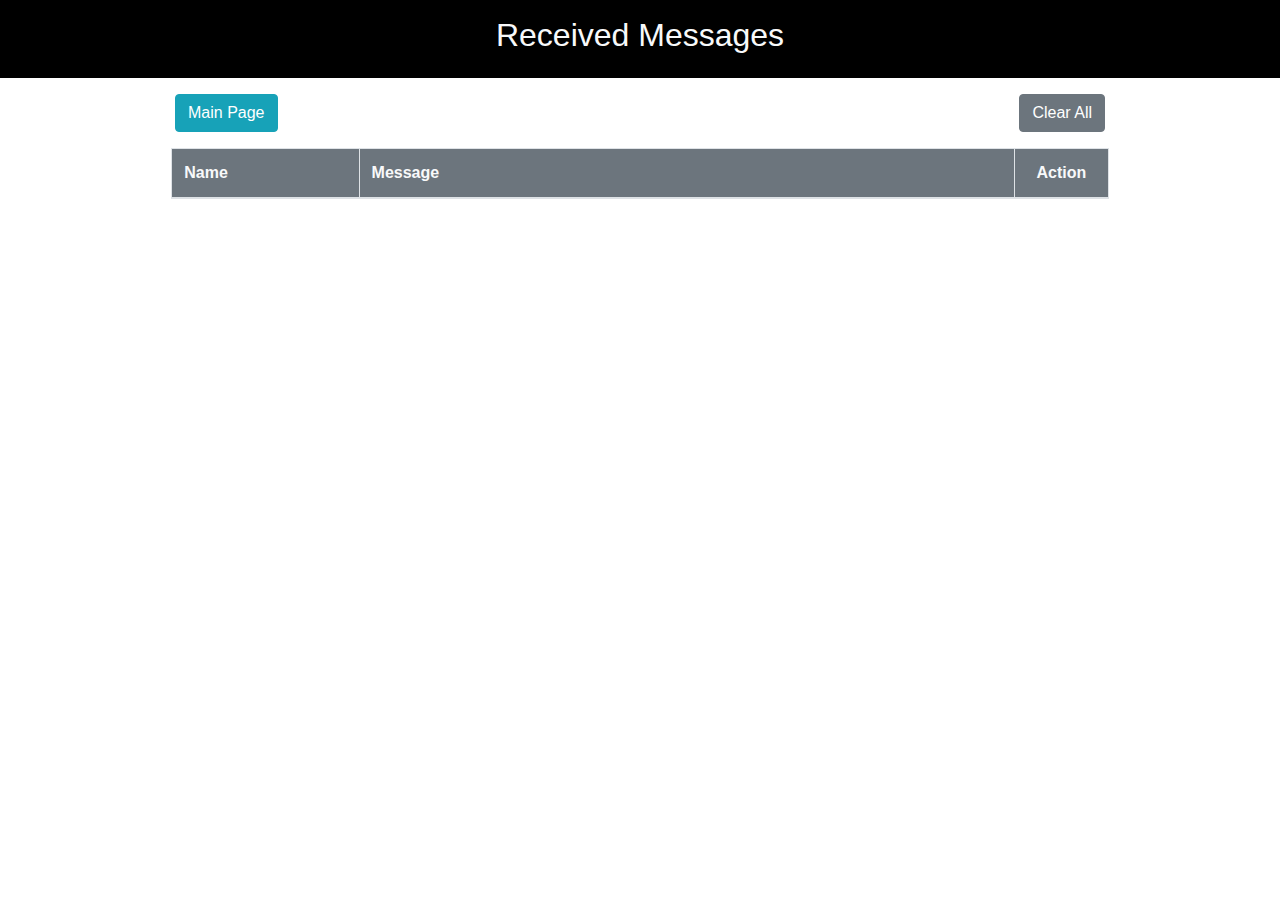
<file: msg.html>
<!DOCTYPE html>
<html>
    <head>
        <title>Received Messages</title>
        <link rel="stylesheet"
            href="https://maxcdn.bootstrapcdn.com/bootstrap/4.5.2/css/bootstrap.min.css">
        <script
            src="https://ajax.googleapis.com/ajax/libs/jquery/3.5.1/jquery.min.js"></script>
        <script
            src="https://cdnjs.cloudflare.com/ajax/libs/popper.js/1.16.0/umd/popper.min.js"></script>
        <script
            src="https://maxcdn.bootstrapcdn.com/bootstrap/4.5.2/js/bootstrap.min.js"></script>
    </head>
    <body>
        <div class="container-fluid text-center p-3 text-light " style="background-color: black;">
            <h2>Received Messages</h2>
        </div>
        <div class="container-fluid d-flex justify-content-between w-75 py-3">
            <a href="index.html"><button class="btn btn-info">Main Page</button></a>
            <button class="btn btn-secondary" id="deleteLocalStorage">Clear All</button>

        </div>

        <!-- Table to display messages -->
        <div class="container-fluid">
            <div class="table-responsive">
                <table class="table table-bordered table-hover w-75 m-auto">
                    <thead class="bg-secondary text-light">
                        <tr>
                            <th style="width: 20%;">Name</th>
                            <th>Message</th>
                            <th class="text-center" style="width: 10%;">Action</th>
                        </tr>
                    </thead>
                    <tbody id="messageList">
                        <!-- Display stored messages here -->
                    </tbody>
                </table>
            </div>
        </div>

        <script>
        // Get reference to the message list
        const messageList = document.getElementById('messageList');

        // Retrieve the stored messages from localStorage
        const storedMessages = JSON.parse(localStorage.getItem('anonymousMessages')) || [];

        // Function to display messages
        function displayMessages() {
            // Clear the current list
            messageList.innerHTML = '';

            // Display each message in a row with a delete button
            storedMessages.forEach(function (message, index) {
                const row = document.createElement('tr');
                const nameCell = document.createElement('td');
                const messageCell = document.createElement('td');
                const actionCell = document.createElement('td');
                const deleteButton = document.createElement('button');

                // Set the content and attributes
                nameCell.textContent = message.name;
                messageCell.textContent = message.message;
                deleteButton.textContent = 'Delete';
                deleteButton.classList.add('btn', 'btn-danger', 'btn-sm');

                // Add click event for delete
                deleteButton.addEventListener('click', function () {
                    storedMessages.splice(index, 1);
                    localStorage.setItem('anonymousMessages', JSON.stringify(storedMessages));
                    displayMessages();
                });

                // Append elements to the row
                actionCell.appendChild(deleteButton);
                row.appendChild(nameCell);
                row.appendChild(messageCell);
                row.appendChild(actionCell);
                messageList.appendChild(row);
            });
        }

        // Initial message display
        displayMessages();
    </script>
        <script>
    // Button click event to delete local storage
    document.getElementById('deleteLocalStorage').addEventListener('click', function () {
        const confirmed = confirm('Are you sure you want to delete all local storage data?');
            if (confirmed) {
                localStorage.clear();
                // Refresh the current page
location.reload();

                alert('Local storage data has been deleted.');
            }
    });
</script>
    </body>
</html>
</file>
